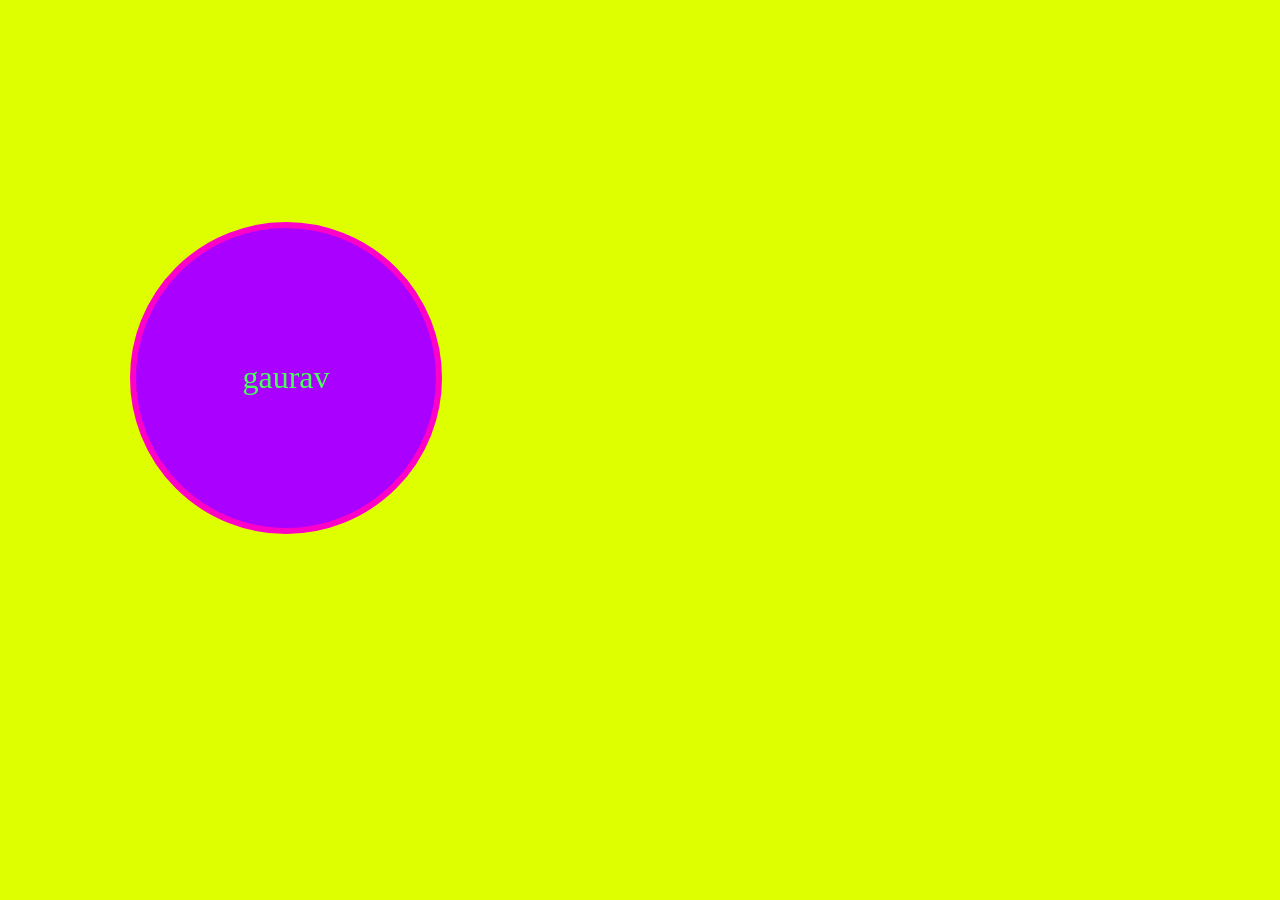
<file: animation.html>
<!DOCTYPE html>
<html lang="en">
<head>
    <meta charset="UTF-8">
    <meta name="viewport" content="width=device-width, initial-scale=1.0">
    <title>animation</title>
    <link rel="stylesheet" href="animation.css">
    
</head>
<body>
    <div class="animat">
     gaurav
    
    
    </div>
    
</body>
</html>
</file>
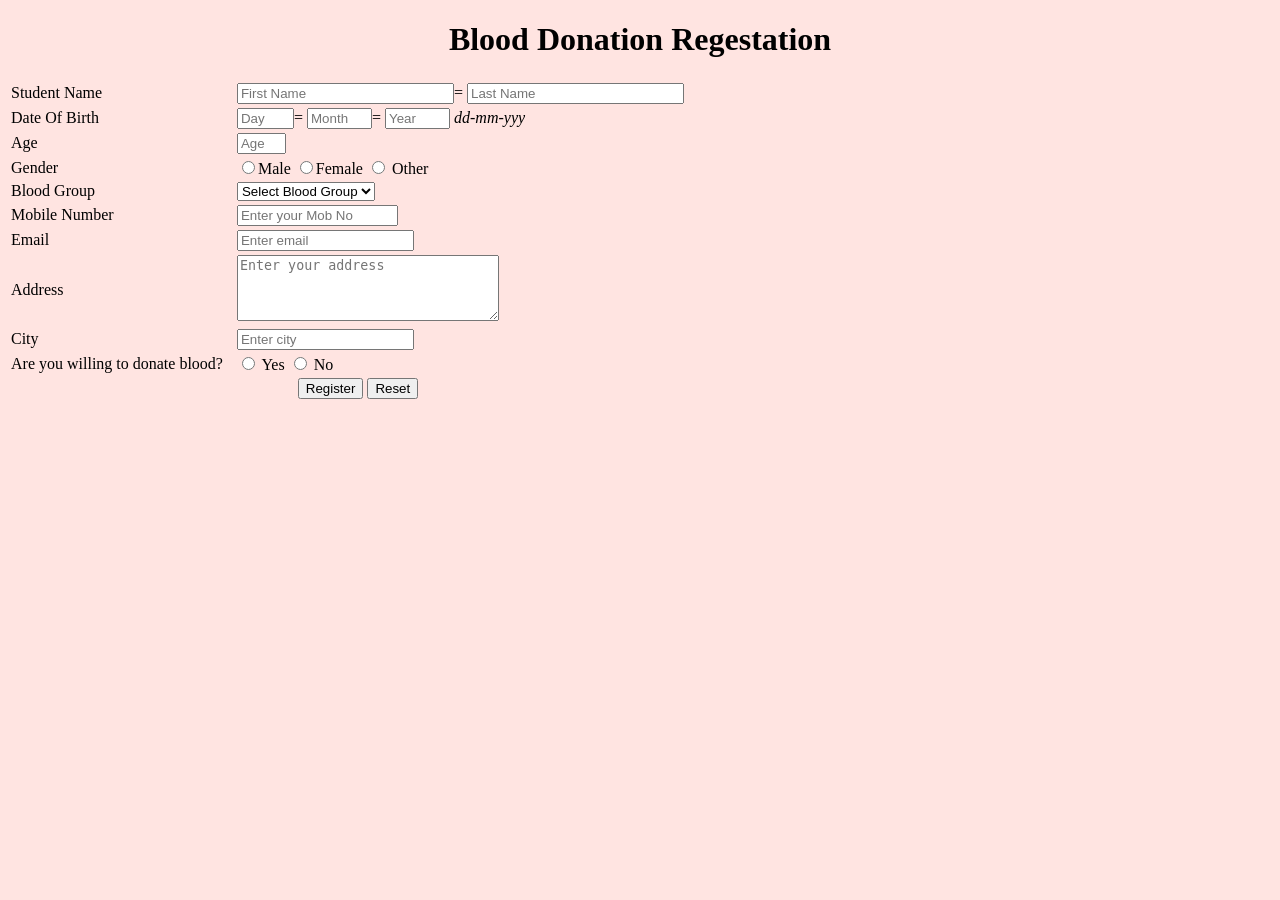
<file: form.html>
<!DOCTYPE html>
<html lang="en">
<head>
    <meta charset="UTF-8">
    <meta name="viewport" content="width=device-width, initial-scale=1.0">
    <title>Blood Donation Regestation</title>
</head>
<body bgcolor="mistyrose">
    <center><h1>Blood Donation Regestation</h1></center>
    <form>
        <table width="700" cellpading="10">
            

            <tr>
                <td> Student Name</td>
                <td>
                    <input type="text" size="25" placeholder="First Name">=
                     <input type="text" size="25" placeholder="Last Name">               
                </td>
                
                
            </tr>

            <tr>
                <td>Date Of Birth</td>
                <td>
                   <input type="text" size="5" placeholder="Day">=
                   <input type="text" size="6" placeholder="Month">=
                   <input type="text" size="6" placeholder="Year">
                   <i>dd-mm-yyy</i>
                </td>

                <tr>
                    <td>Age</td>
                    <td>
                        <input type="text" Size="4" placeholder="Age">
                    </td>
                </tr>

                <tr>
                    <td>Gender</td>
                    <td>
                    <input type="radio"  Name="gender" value="male">Male
                    <input type="radio"Name="gender" value="Female">Female
                    <input type="radio" name="gender" value="other"> Other
                </td>
                </tr>

                <tr>
                    <td>Blood Group</td>
                    
                    <td>
                        <select name="bloodgroup">
                            <option>Select Blood Group</option>
                            <option>A+</option>
                            <option>A-</option>
                            <option>B+</option>
                            <option>B-</option>
                            <option>AB+</option>
                            <option>AB-</option>
                            <option>O+</option>
                            <option>O-</option>
                        </select>
                    </td>
                </tr>

                <tr>
                <td>Mobile Number</td>
                <td>
                    <input type="phone" name="Mobile" size="18" placeholder="Enter your Mob No">
                </td>
                </tr>

                <tr>
                    <td>Email</td>
                    <td>
                        <input type="email" name="email" placeholder="Enter email">
                    </td>
            </tr>

            <tr>
                <td>Address</td>
                <td>
                    <textarea name="address" rows="4" cols="30"
                    placeholder="Enter your address"></textarea>
                </td>
            </tr>

            <tr>
                <td>City</td>
                <td>
                    <input type="text" name="city" placeholder="Enter city">
                </td>
            </tr>

            <tr>
                <td>Are you willing to donate blood?</td>
                <td>
                    <input type="radio" name="donate" value="yes"> Yes
                    <input type="radio" name="donate" value="no"> No
                </td>
            </tr>

            <tr>
                <td colspan="2" align="center">
                    <input type="submit" value="Register">
                    <input type="reset" value="Reset">
                </td>
            </tr>


        </table>
    </form>
    
</body>
</html>
</file>
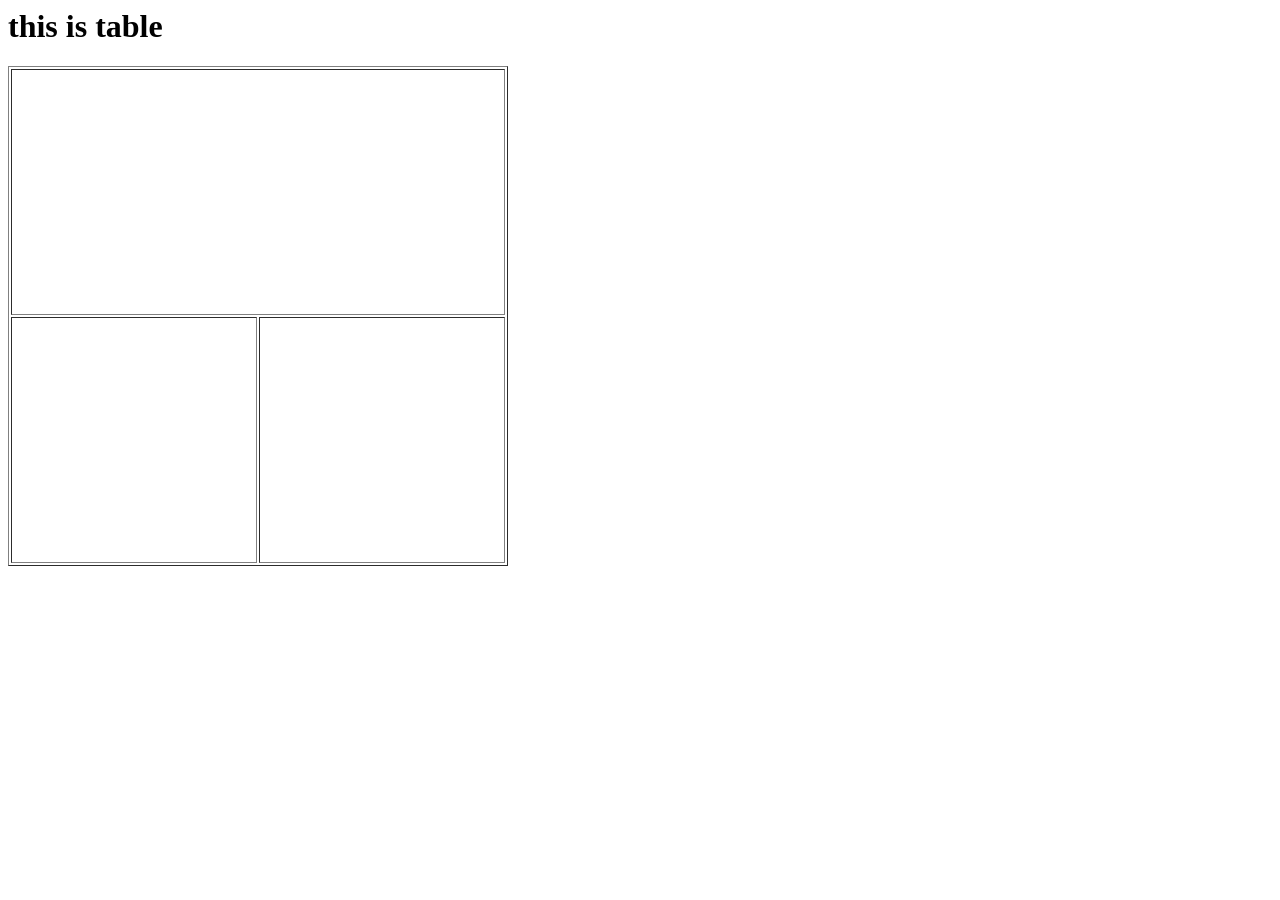
<file: hhh.html>
<html>
    <head>
        <title>
            resume
        </title>
    </head>
    <body>
        <h1>this is table</h1>
    </body>
    <table  border="1" width="500" height="500">
        <tr>
           
           <td colspan="2"></td> 
        </tr>

        <tr>     
            <td></td>
            <td></td>
        </tr>

       

       
    </table>
</file>
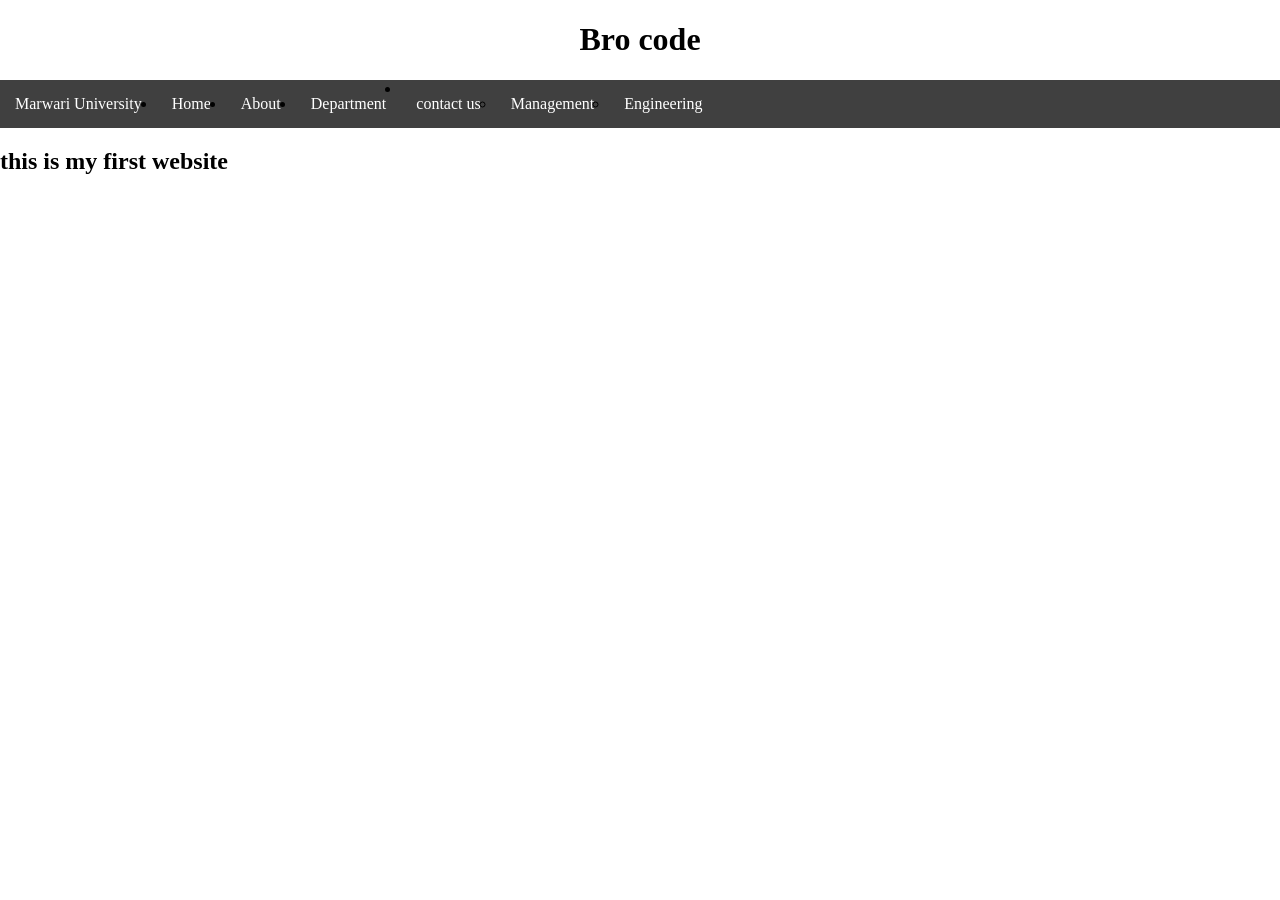
<file: index2.html>
<!DOCTYPE html>
<html lang="en">
<head>
    <meta charset="UTF-8">
    <meta name="viewport" content="width=device-width, initial-scale=1.0">
    <link rel="stylesheet" href="style2.css">
    <title>Bro code</title>
</head>
    <center><h1>Bro code</h1></center>
<body>
    <div class="navbar">
        <ul>
            <li><a href="index.html" class="1">Marwari University</a></li>
            <li><a href="index.html" class="2">Home</a></li>
            <li><a href="login.html" class="3">About</a></li>
            <li><a href="index2.html" class="4">Department</a></li>
            
           <li>
            <ul class="dropdown-menu">
                <li><a href="#cs">contact us</a></li>
                <li><a href="#management">Management</a></li>
                <li><a href="#engineering">Engineering</a></li>
            </ul>
        </li>
    </ul>
    </div>
    <main>
      <h2>this is my first website</h2>
      <p></p>  
    </main>
</body>
</html>
</file>
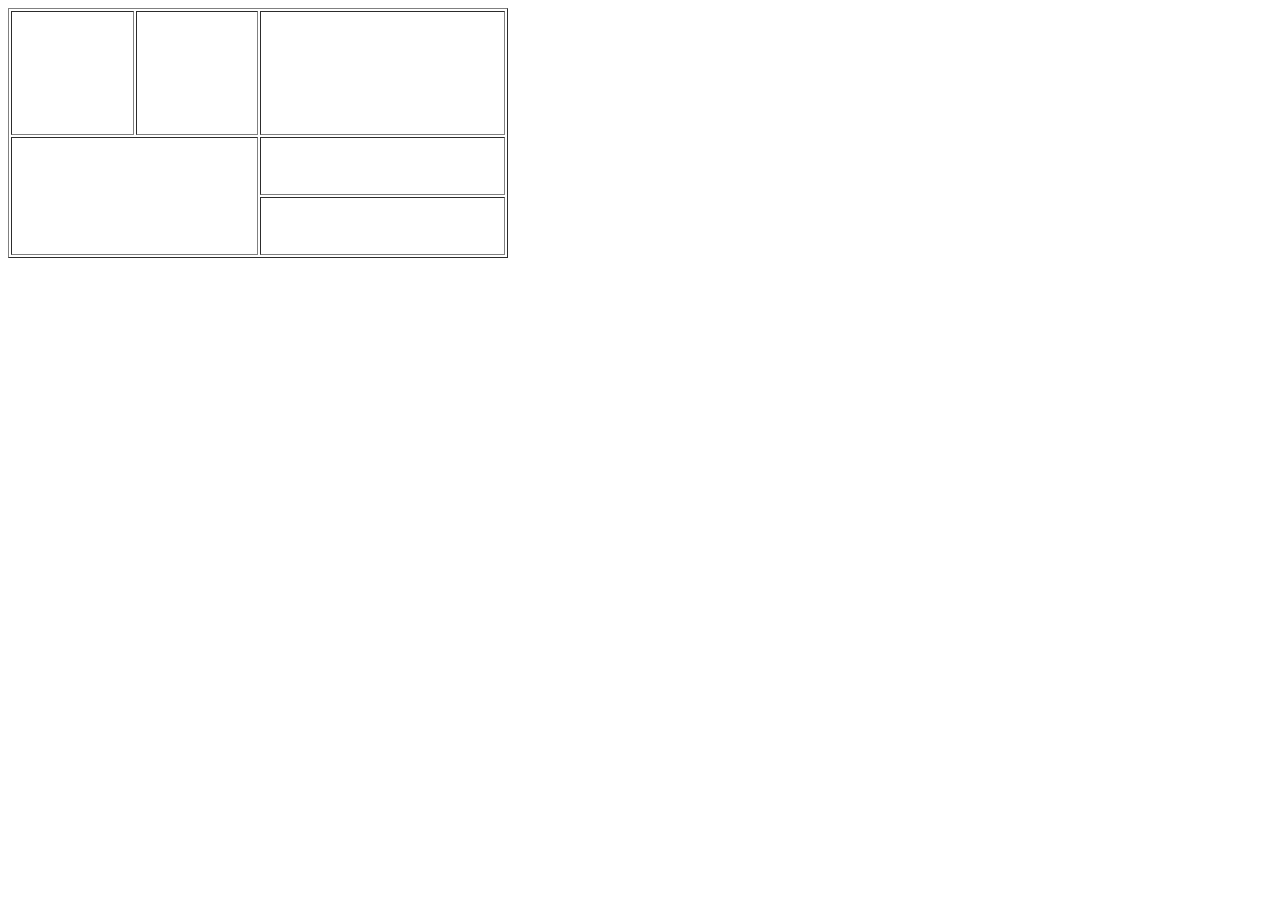
<file: resume.html>
<!DOCTYPE html>
<html lang="en">
<head>
    <meta charset="UTF-8">
    <meta name="viewport" content="width=device-width, initial-scale=1.0">
    <title>resume</title>
</head>
<body>
    
</body>
    <table border="1" width="500" height="250">

        <tr>
            <td height="120"></td>
            <td></td>
            <td colspan="2" width=4px"></td>
        </tr>

        <tr>
            <td colspan="2" rowspan="2" ></td>
            <td ></td>
        </tr>

        <tr>
        <td></td>
        </tr>
    </table>
</html>
</file>
<file: animation.css>
body{
   background-color: rgb(221, 255, 0);
}
.animat{
    width: 150px;
    height: 150px;
    border: solid rgb(255, 0, 200);
    background-color: rgb(170, 0, 255);
    color: rgb(71, 255, 86);
    display: flex;
    justify-content: center;
    align-items: center;
    margin-left: 200px;
    margin-top: 300px;
    animation-duration: 5s;
    animation-name: spin;
    animation-direction:normal;
    animation-iteration-count: 2;
    animation-delay: 1s;
    animation-fill-mode: forwards;
    animation-timing-function: ease-in-out;


}


   
@keyframes spin {
    0%{
        transform: rotate(0deg);
        background-color: salmon;
    }
    50%{
        scale: 1.5;
        transform: rotate(180deg);
        border-radius: 50%;
        background-color: seagreen;
    }
    100%{
        transform: rotate(360deg);
        border-radius: 50%;
        scale: 2;
    }
}
</file>
<file: style2.css>
body{
    margin: 0px;
    padding: 0px;
}
main{
   margin left: 20px;
   margin right: 20px;
}
.navbar ul{
    text-style-type: none;
   background-color: hsl(0, 0%, 25%);
    padding: 0px;
    margin: 0px;
    overflow: hidden;

}
.navbar a{
    color: white;
    text-decoration: none;
    padding: 15px;
    display: block;
    text-align: center;
}

.navbar a:hover{
    background-color: hsl(0, 0%, 15%);
}

.navbar li{
    float: left;
}
</file>
